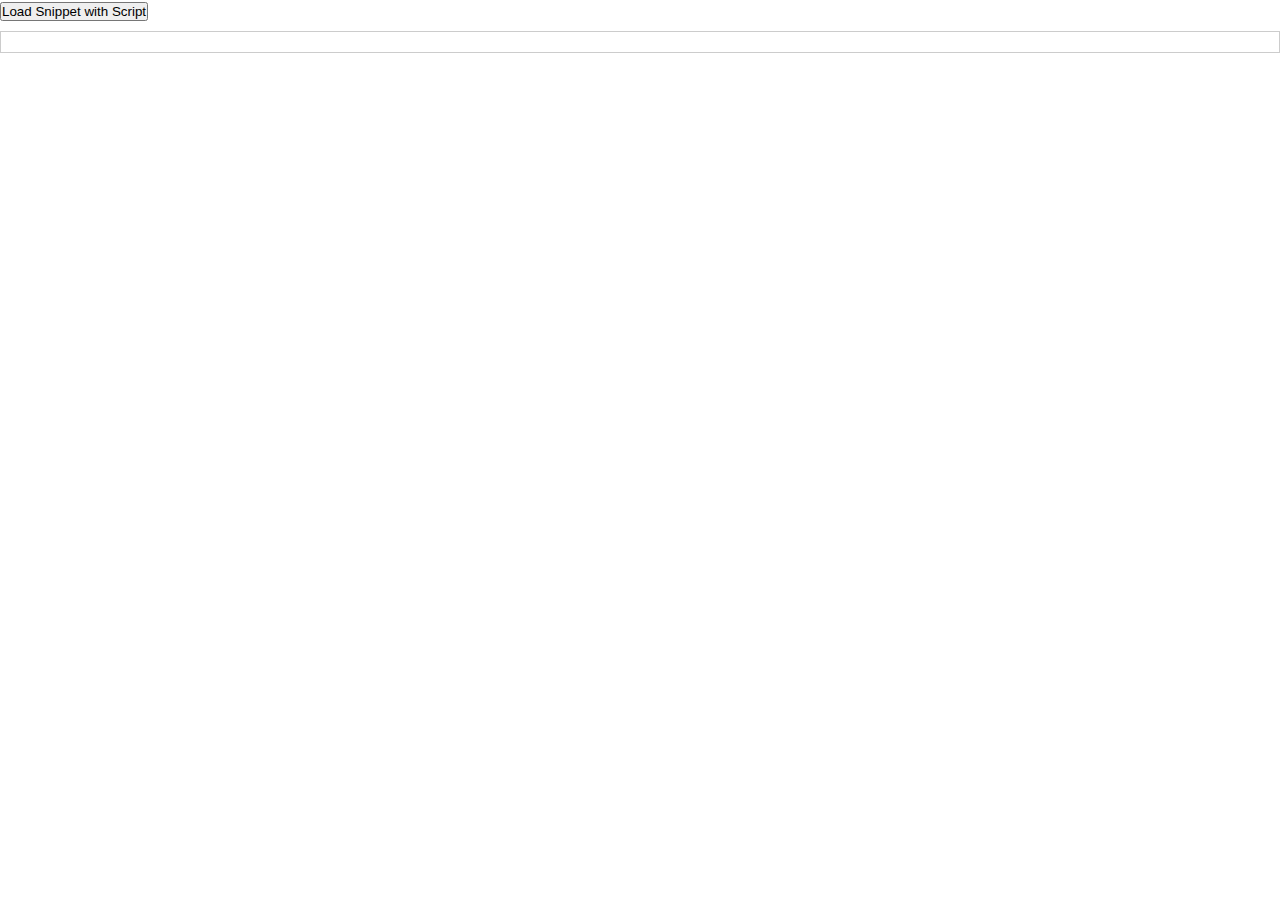
<file: index.html>
<!DOCTYPE html>
<html lang="en">
  <head>
    <title></title>
    <meta charset="utf-8" />
    <meta name="viewport" content="width=device-width, initial-scale=1" />
    <link rel="icon" href="data:," />
    <link rel="stylesheet" href="assets/style.css" />
    <script src="assets/htmx.min.js"></script>
  </head>
  <body>
    <button hx-get="components/alert.html" hx-target="#content">
      Load Snippet with Script
    </button>

    <div id="content"></div>
  </body>
</html>
</file>
<file: assets/style.css>
* {
  margin: 0;
  padding: 0;
  box-sizing: border-box;
  touch-action: manipulation;
  font-display: block;
  font-size-adjust: ex-height 0.53;
}

#content {
  border: 1px solid #ccc;
  padding: 10px;
  margin-top: 10px;
}
</file>
